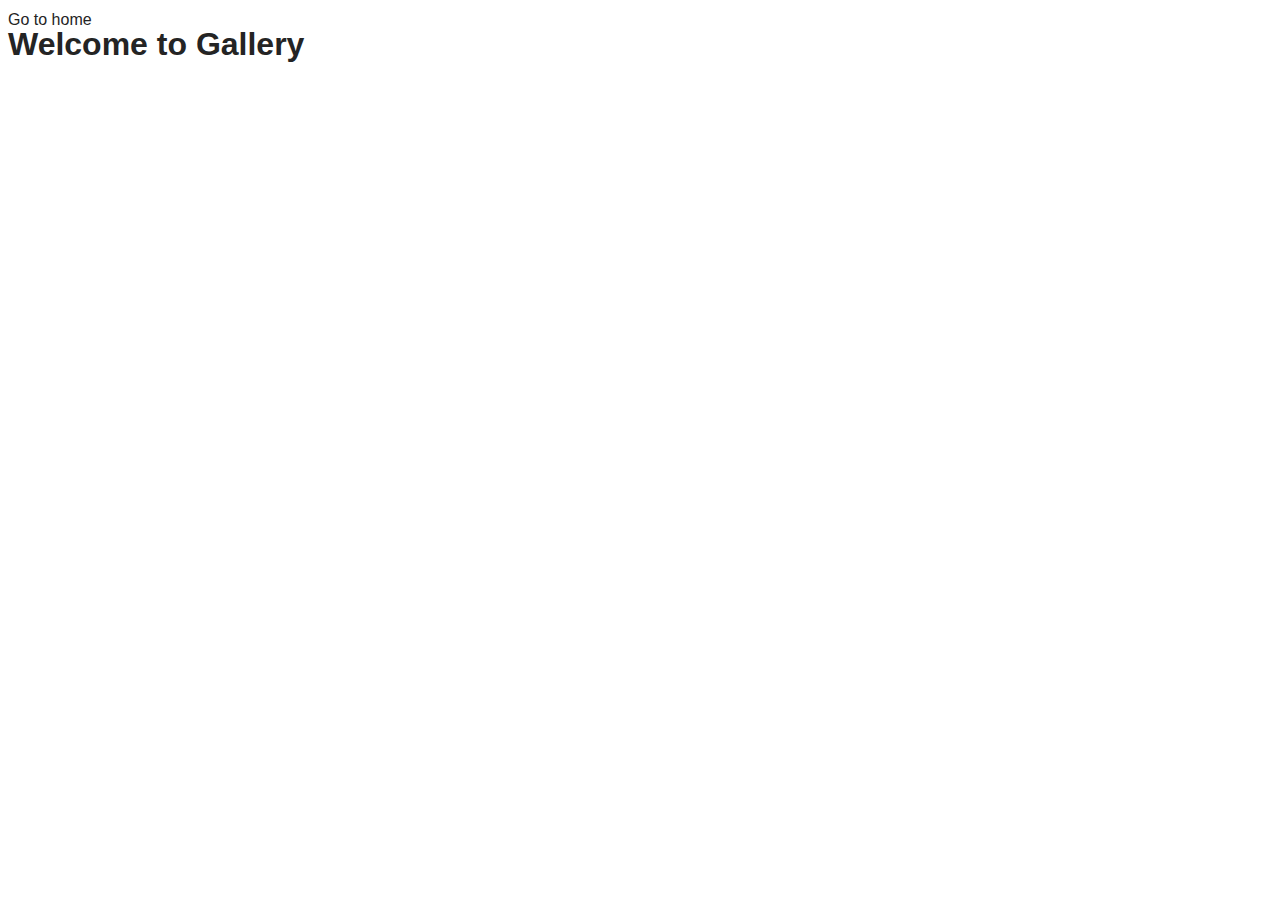
<file: src/1-gallery.html>
<!DOCTYPE html>
<html lang="en">
  <head>
    <meta charset="UTF-8" />
    <meta http-equiv="X-UA-Compatible" content="IE=edge" />
    <meta name="viewport" content="width=device-width, initial-scale=1.0" />
    <link rel="stylesheet" href="./css/styles.css" />
    <title>Gallery</title>
  </head>
  <body>
    <section>
      <a href="./index.html">Go to home</a>
      <h1>Welcome to Gallery</h1>
    </section>
    <section>
      <ul class="gallery"></ul>
    </section>
    <script type="module" src="./js/1-gallery.js"></script>
  </body>
</html>
</file>
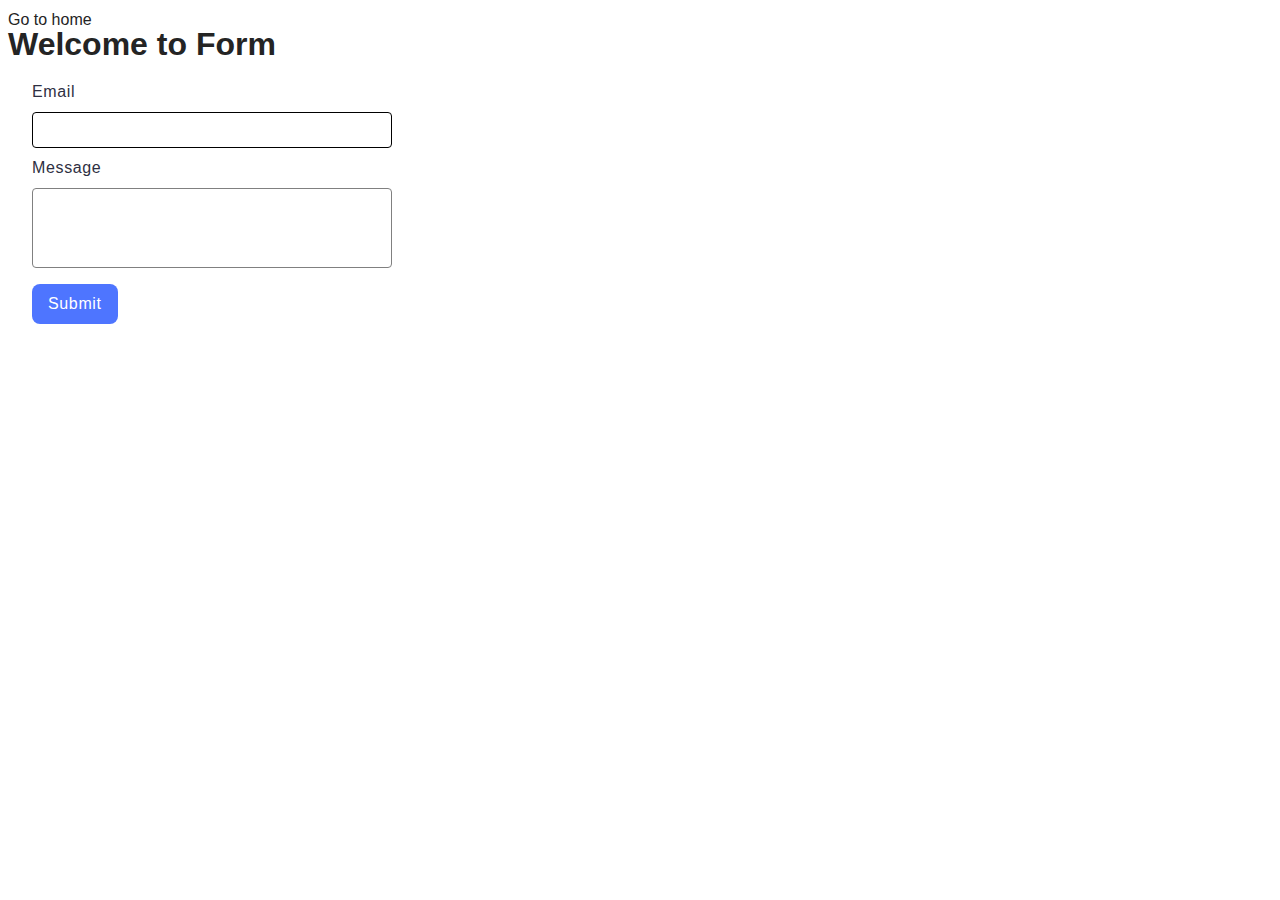
<file: src/2-form.html>
<!DOCTYPE html>
<html lang="en">
  <head>
    <meta charset="UTF-8" />
    <meta http-equiv="X-UA-Compatible" content="IE=edge" />
    <meta name="viewport" content="width=device-width, initial-scale=1.0" />
    <link rel="stylesheet" href="./css/styles.css" />
    <title>Form</title>
  </head>
  <body>
    <section>
      <a href="./index.html">Go to home</a>
      <h1>Welcome to Form</h1>
    </section>
    <form class="feedback-form" autocomplete="off">
      <label>
        Email
        <input type="email" name="email" autofocus />
      </label>
      <label>
        Message
        <textarea name="message" rows="8"></textarea>
      </label>
      <button type="submit">Submit</button>
    </form>
    <script type="module" src="./js/2-form.js"></script>
  </body>
</html>
</file>
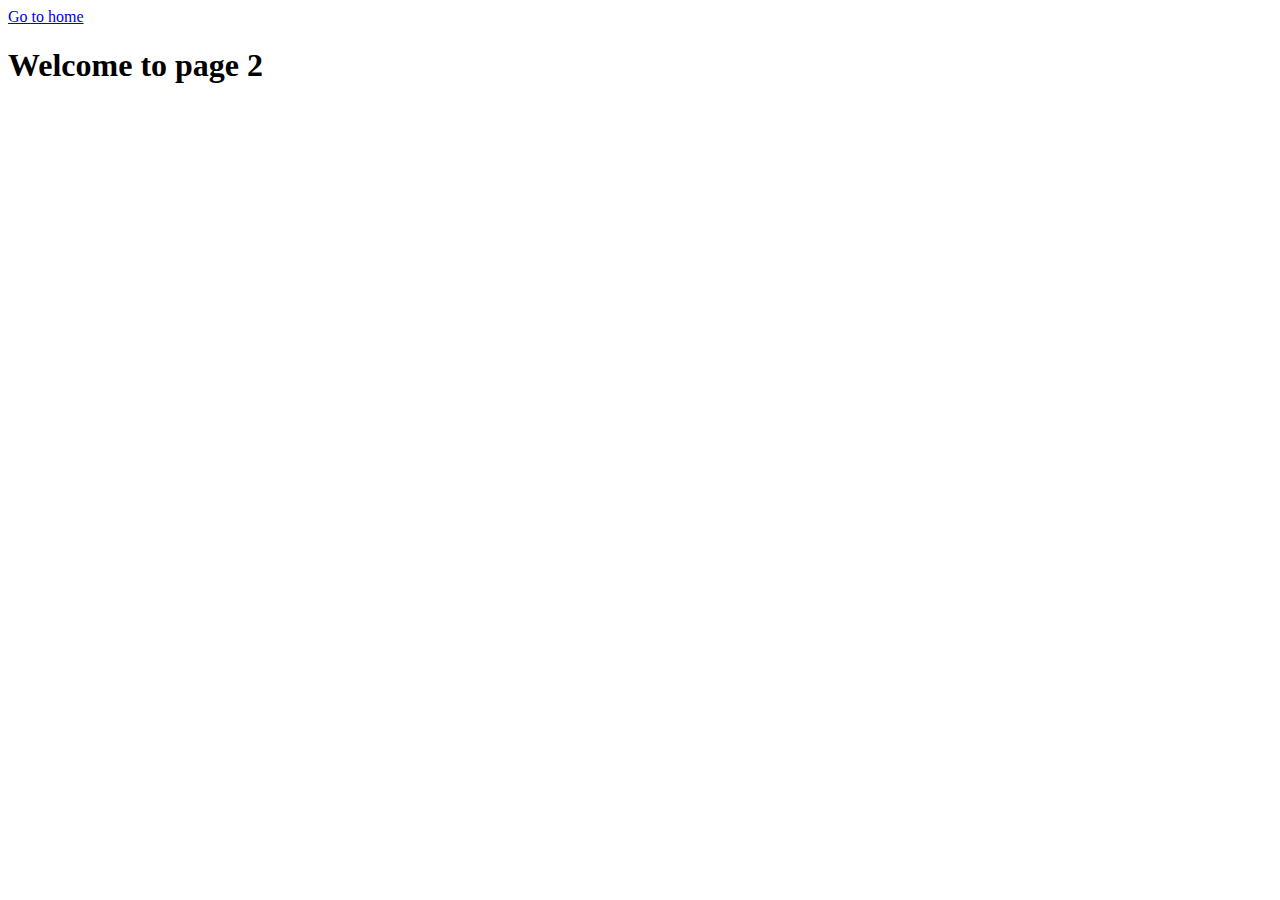
<file: src/page-2.html>
<!DOCTYPE html>
<html lang="en">
  <head>
    <meta charset="UTF-8" />
    <meta http-equiv="X-UA-Compatible" content="IE=edge" />
    <meta name="viewport" content="width=device-width, initial-scale=1.0" />
    <title>Page 2</title>
  </head>
  <body>
    <section>
      <a href="./index.html">Go to home</a>
      <h1>Welcome to page 2</h1>
    </section>
  </body>
</html>
</file>
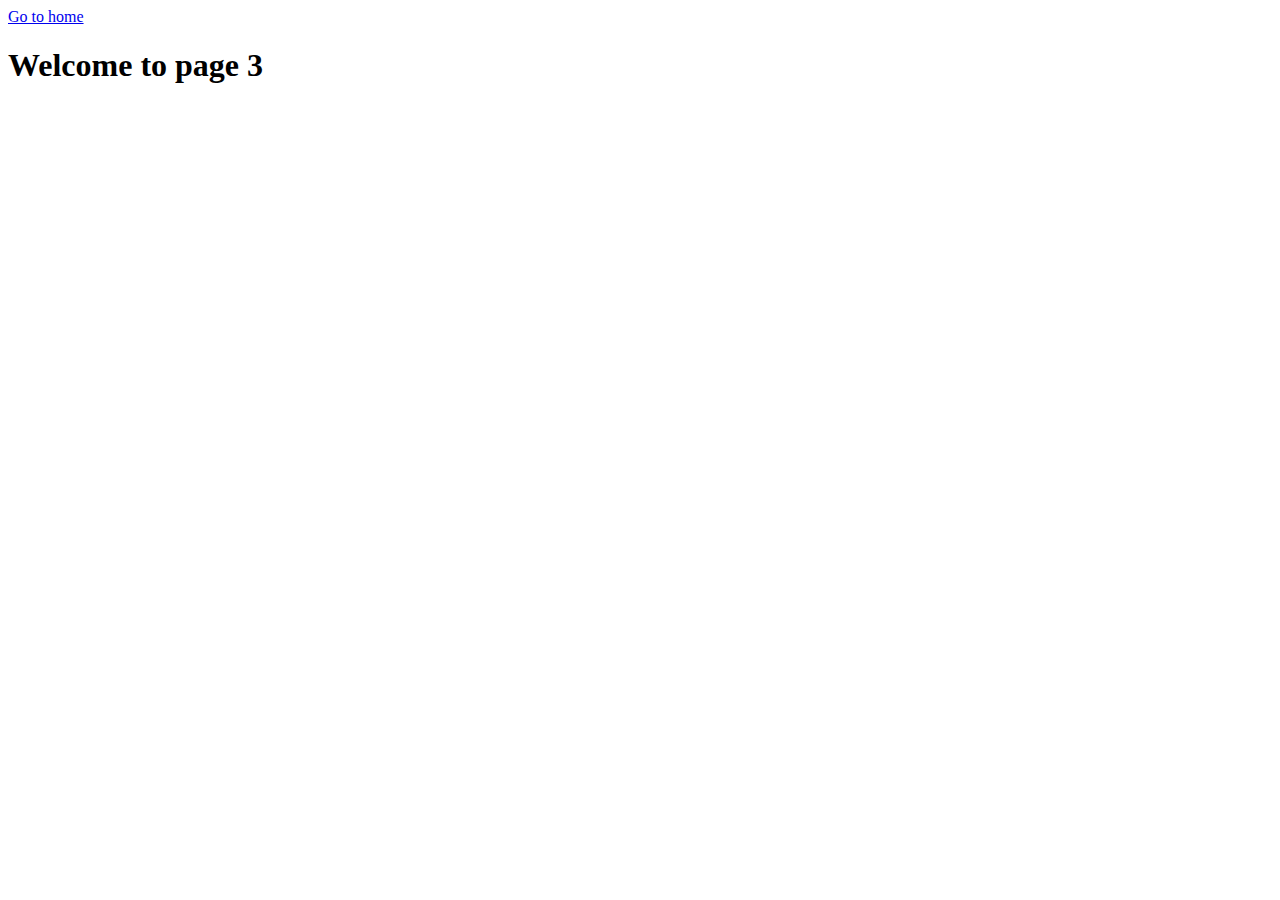
<file: src/page-3.html>
<!DOCTYPE html>
<html lang="en">
  <head>
    <meta charset="UTF-8" />
    <meta http-equiv="X-UA-Compatible" content="IE=edge" />
    <meta name="viewport" content="width=device-width, initial-scale=1.0" />
    <title>Page 3</title>
  </head>
  <body>
    <section>
      <a href="./index.html">Go to home</a>
      <h1>Welcome to page 3</h1>
    </section>
  </body>
</html>
</file>
<file: src/css/styles.css>
/**
  |============================
  | include css partials with
  | default @import url()
  |============================
*/
@import url('./reset.css');
@import url('./1-gallery.css');
@import url('./2-form.css');

:root {
  font-family: Inter, Avenir, Helvetica, Arial, sans-serif;
  font-size: 16px;
  line-height: 24px;
  font-weight: 400;

  color: #242424;
  background-color: rgba(255, 255, 255, 0.87);

  font-synthesis: none;
  text-rendering: optimizeLegibility;
  -webkit-font-smoothing: antialiased;
  -moz-osx-font-smoothing: grayscale;
  -webkit-text-size-adjust: 100%;
}
</file>
